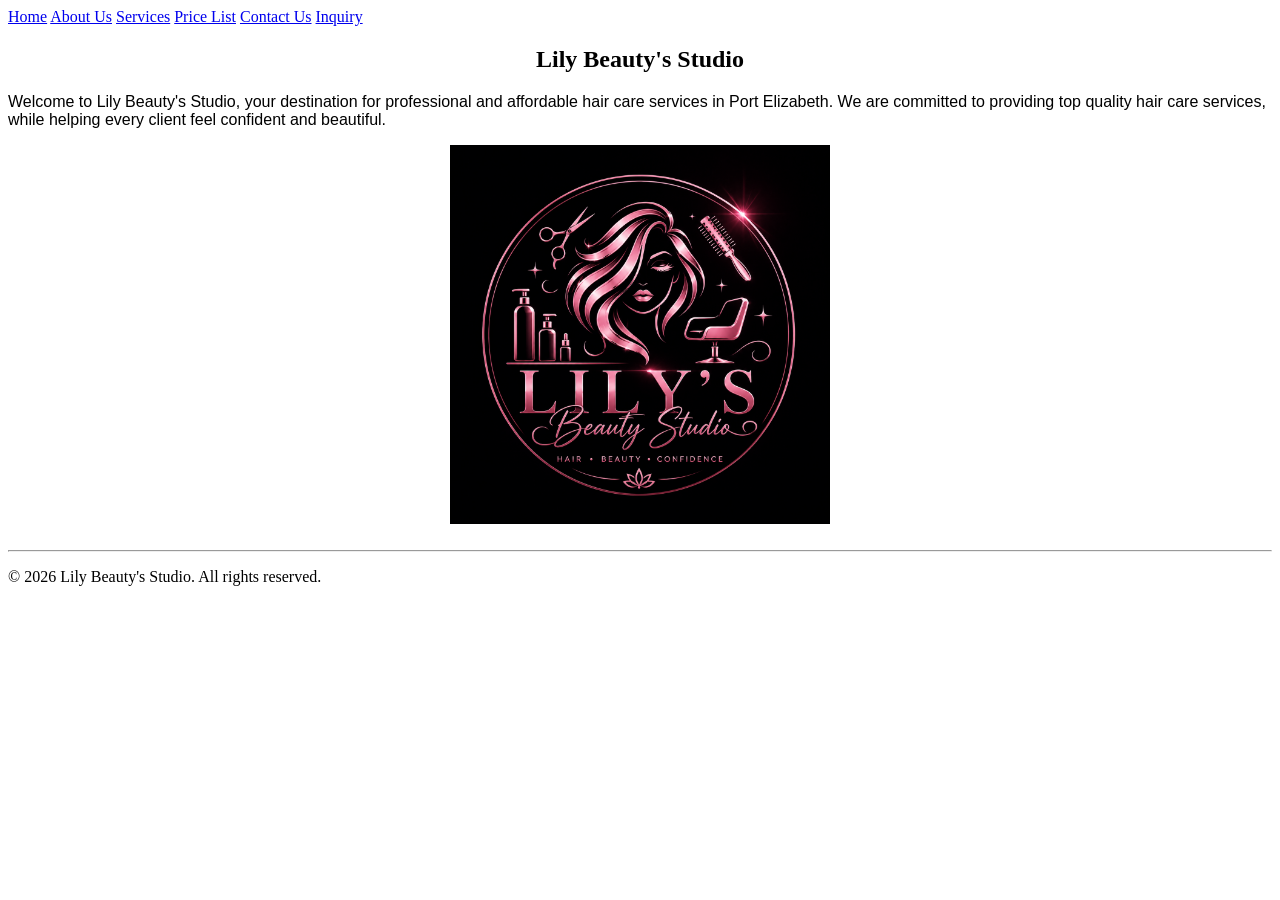
<file: pages/index.html>
<!DOCTYPE html>
<html lang="en">
<head>
    <meta charset="UTF-8">
    <meta name="viewport" content="width=device-width, initial-scale=1.0">
    <title>Lily Beauty's Studio | Home</title>
</head>
<body>
<header>
        <!-- Logo goes here-->
         <!--- Navigation links--->
    <nav>
        <a href="index.html">Home</a>
        <a href="about.html">About Us</a>
        <a href="service.html">Services</a>
        <a href="pricelist.html">Price List</a>
        <a href="contact.html">Contact Us</a>
        <a href="inquiry.html">Inquiry</a>
    </nav>
    </header>

    <!-- Main content -->
    <main>

        <section>
            <h1 style="color:black; text-align:center;" font-family: 'Times New Roman', Times, serif;">Lily Beauty's Studio</h1>
            <p style="font-family: Arial, Helvetica, sans-serif;"> Welcome to Lily Beauty's Studio, your destination for professional and affordable hair care services in Port Elizabeth.
             We are committed to providing top quality hair care services, while helping every client feel confident and beautiful.</p>
            <!---insert an image-->
            <img style="display: block; margin: 0 auto;" src="/assets/images/Lily's logo .png" width="30%" height="30%" alt="Lily Beauty's Studio Logo">
        </section>
        </main>
        <br/><hr/>
    <!-- Footer section -->
    <footer>
        <p>&copy; 2026 Lily Beauty's Studio. All rights reserved.</p>
 </footer>
</body>
</html>
</file>
